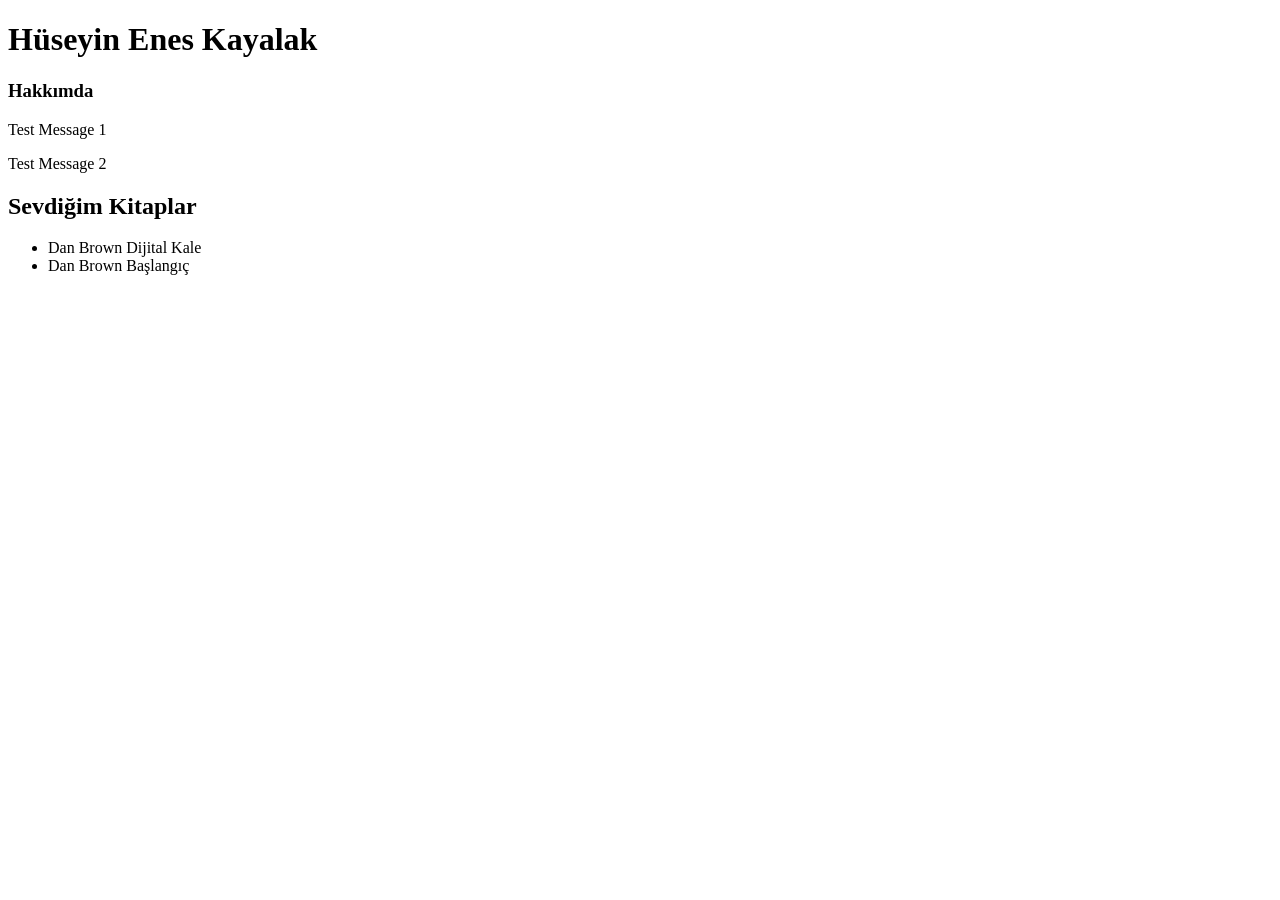
<file: index.html>
<!DOCTYPE html>
<html lang="en">
<head>
    <meta charset="UTF-8">
    <meta http-equiv="X-UA-Compatible" content="IE=edge">
    <meta name="viewport" content="width=device-width, initial-scale=1.0">
    <title>Document</title>
</head>
<body>
<!-- Başlık ve Hakkımda Kısmı -->
    <h1>Hüseyin Enes Kayalak</h1>
    <h3>Hakkımda</h3>
    <p>Test Message 1</p>
    <p>Test Message 2</p>

<!-- Sevdiğim Kitaplar Kısmı -->
    <h2>Sevdiğim Kitaplar</h2>
    <ul>
        <li>Dan Brown Dijital Kale</li>
        <li>Dan Brown Başlangıç</li>
    </ul>
</body>
</html>
</file>
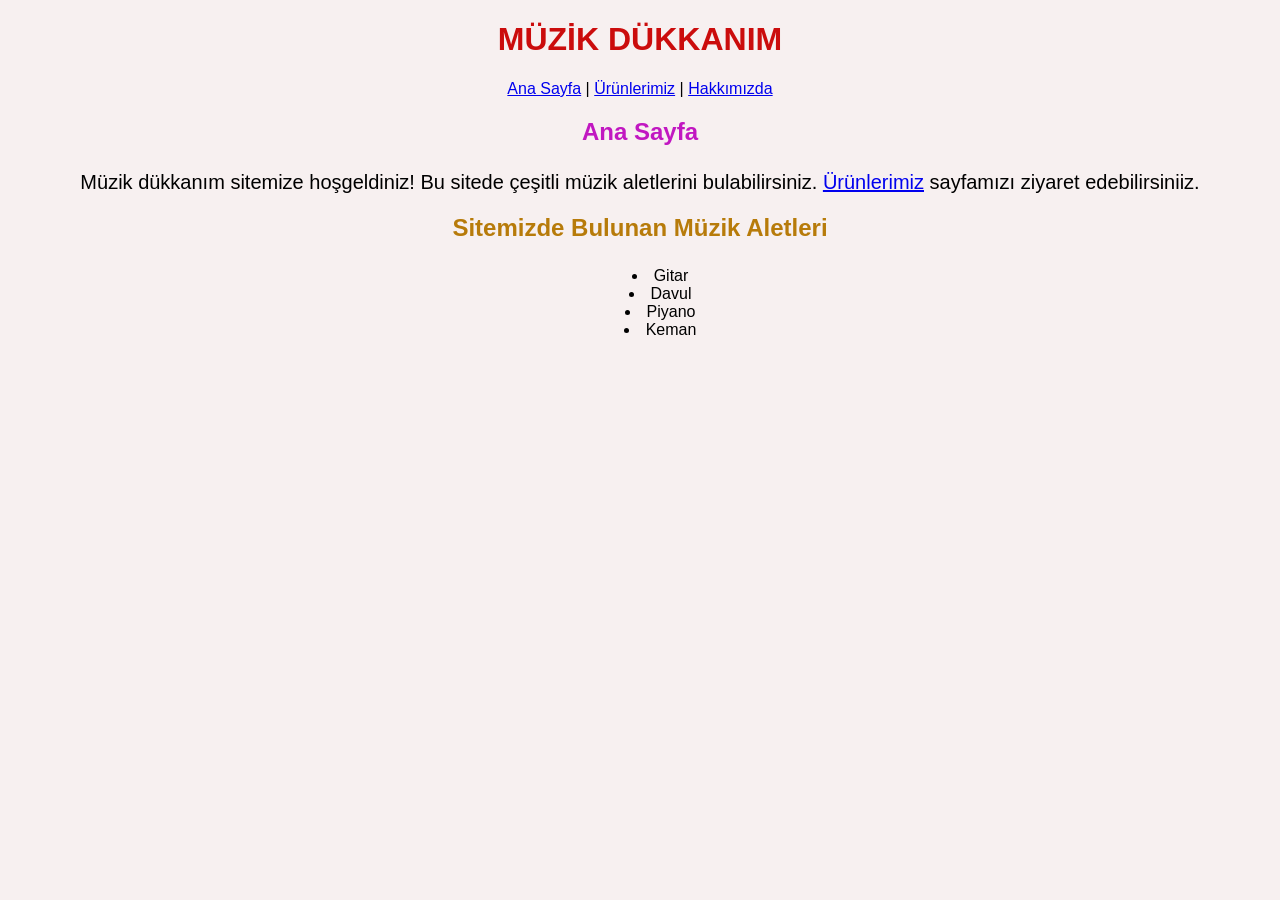
<file: css-odev-1/index.html>
<!DOCTYPE html>
<html lang="tr">
<head>
    <meta charset="UTF-8">
    <meta http-equiv="X-UA-Compatible" content="IE=edge">
    <meta name="viewport" content="width=device-width, initial-scale=1.0">
    <title>Ana Sayfa | Müzik Dükkanım</title>

    <link rel="stylesheet" href="style.css">

</head>
<body>

    <h1>Müzik Dükkanım</h1>

    <a href="index.html">Ana Sayfa</a> | 
    <a href="products.html">Ürünlerimiz</a> |
    <a href="about-us.html">Hakkımızda</a>

    <h2>Ana Sayfa</h2>
    <p>Müzik dükkanım sitemize hoşgeldiniz! Bu sitede çeşitli müzik aletlerini bulabilirsiniz. <a  href="products.html" style="font-size: 20px;">Ürünlerimiz</a> sayfamızı ziyaret edebilirsiniiz.</p>

    <h2 style="color: rgb(183, 123, 10);">Sitemizde Bulunan Müzik Aletleri</h2>
    <ul>
        <li>Gitar</li>
        <li>Davul</li>
        <li>Piyano</li>
        <li>Keman</li>
    </ul>
    
</body>
</html>
</file>
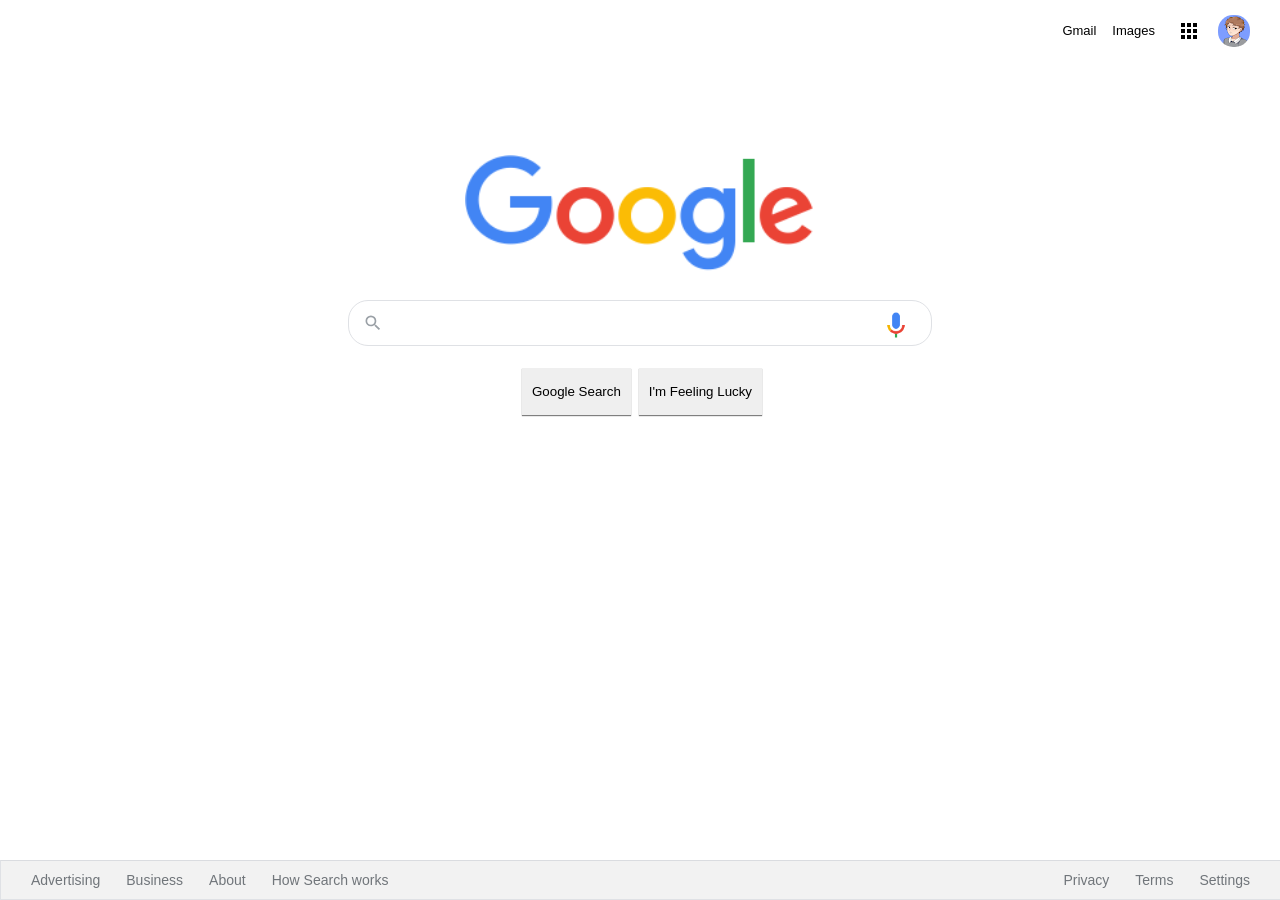
<file: css-odev-3/index.html>
<!DOCTYPE html>
<html lang="en">
  <head>
    <meta charset="UTF-8"/>
    <meta name="viewport" content="width=device-width, initial-scale=1.0" />
    <link rel="stylesheet" href="style.css"/>
    <title>Google</title>
  </head>
  <body>

    <div class="panel">
      <nav class="navigation">
        <ul class="header">
            <li style="margin: 8px" class="headerli">
                <a href="#">Gmail</a>
            </li>

            <li style="margin: 8px; margin-left: -2px;" class="headerli">
                <a href="#">Images</a>
            </li>

          <li style="margin: 8px" class="headerli">
            <a href="#"><img src="img/appsbutton.svg" style="width: 16px; height: 16px; margin-right: 3px;"></a>
          </li>
          <li class="pic headerli">
            <a href="#" target="_blank"><img src="img/unnamed.png" style="margin-right: 1px;" class="mypp"                                    2</></a>
          </li>
        </ul>
      </nav>
      
      <div class="container">
        <img
          src="img/googleLogo.png"
          width="350px"
        />
      </div>

      <div class="search-area">
        <div class="search">
          <div class="search-img">
            <span>
              <svg
                focusable="false"
                xmlns="http://www.w3.org/2000/svg"
                viewBox="0 0 24 24"
              >
                <path
                  d="M15.5 14h-.79l-.28-.27A6.471 6.471 0 0 0 16 9.5 6.5 6.5 0 1 0 9.5 16c1.61 0 3.09-.59 4.23-1.57l.27.28v.79l5 4.99L20.49 19l-4.99-5zm-6 0C7.01 14 5 11.99 5 9.5S7.01 5 9.5 5 14 7.01 14 9.5 11.99 14 9.5 14z"
                ></path>
              </svg>
            </span>
          </div>

          <div class="input-enter">
            <div class="input-area">
              <input type="text" class="input" maxlength="2048" autofocus="true"/>
            </div>
          </div>

        </div>

        <div class="voicelogo">
            <img src="img/voicelogo.png" alt="voicelogo" id="voicelogo">
        </div>

      </div>
      
      <div class="buttons">
        <a href="#"><button class="googlesearch">Google Search</button></a>
        <a href="#"><button class="feelinglucky">I'm Feeling Lucky</button></a>
      </div>
    </div>

    <nav>
      <ul class="footer">
        <li class="footerli">
          <a href="#">Advertising</a>
        </li>
        <li class="footerli">
          <a href="#">Business</a>
        </li>
        <li class="footerli">
          <a href="#">About</a>
        </li>
        <li class="footerli">
          <a href="#">How Search works</a>
        </li>
        <li class="footerli" style="float: right; margin-right: 35px">
          <a href="#">Settings</a>
        </li>

        <li class="footerli" style="float: right">
          <a href="#">Terms</a>
        </li>

        <li class="footerli" style="float: right">
          <a href="#">Privacy</a>
        </li>
      </ul>

    </nav>
  </body>

</html>
</file>
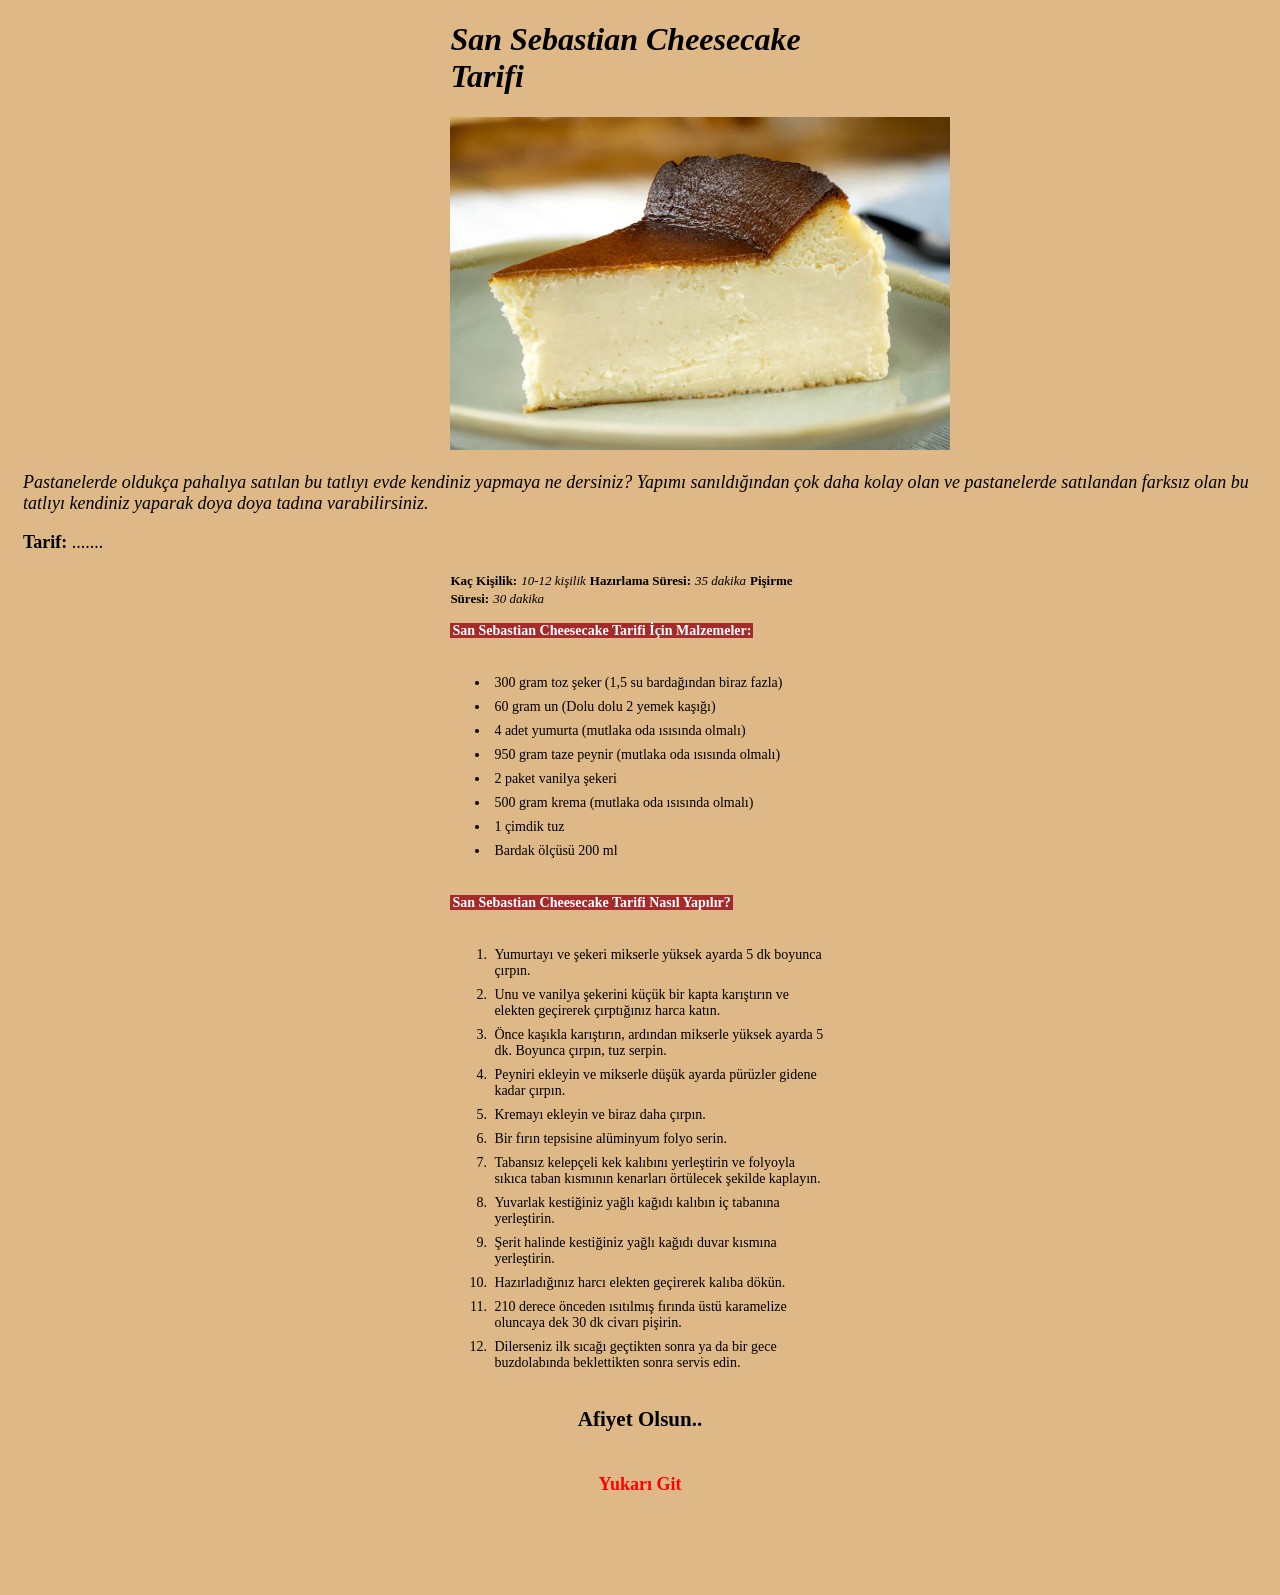
<file: html-odev-3/index.html>
<!DOCTYPE html>
<html lang="tr">
<head>
    <meta charset="UTF-8">
    <meta http-equiv="X-UA-Compatible" content="IE=edge">
    <meta name="viewport" content="width=device-width, initial-scale=1.0">
    <title>San Sebastian Cheesecake Tarifi</title>
    <link rel="stylesheet" href="style.css">
</head>
<body>
    <!-- Başlık - Header Başlangıcı  -->
        <h1 class="baslik" id="top">San Sebastian Cheesecake Tarifi</h1>  
    <!-- Başlık - Headar Sonu -->

    <!-- İçerik - Article Başlangıcı-->
        <article>
            <section class="tarif">
                <a href="https://www.nefisyemektarifleri.com/san-sebastian-cheesecake-yapimi-kolay-tadi-muhtesem-videolu/">
                    <img src="img/san-sebastian.png" alt="San Sebastian Cheesecake Tarifi" width="500" class="img">                
                </a>
                <p class="first_p">
                    <em>
                        Pastanelerde oldukça pahalıya satılan bu tatlıyı evde kendiniz yapmaya ne dersiniz? 
                        Yapımı sanıldığından çok daha kolay olan ve pastanelerde satılandan farksız olan bu tatlıyı 
                        kendiniz yaparak doya doya tadına varabilirsiniz.
                    </em> 
                </p>
                <p class="first_p">
                    <strong>Tarif:</strong> .......
                </p>
            </section>

        <!-- Tarif İçeriği Başlangıcı -->
            <section class="section">

                <p>
                    <strong class="tarif">Kaç Kişilik:</strong>
                        <em class="tarif_boyut">10-12 kişilik</em>
                    <strong class="tarif">Hazırlama Süresi:</strong>
                        <em class="tarif_boyut">35 dakika</em>
                    <strong class="tarif">Pişirme Süresi:</strong> 
                        <em class="tarif_boyut">30 dakika</em>
                </p>

                <p class="second_p">
                        <strong class="malzemeler">
                            San Sebastian Cheesecake Tarifi İçin Malzemeler:
                        </strong>
                    <ul class="second_p">
                        <li>300 gram toz şeker (1,5 su bardağından biraz fazla)</li>
                        <li>60 gram un (Dolu dolu 2 yemek kaşığı)</li>
                        <li>4 adet yumurta (mutlaka oda ısısında olmalı)</li>
                        <li>950 gram taze peynir (mutlaka oda ısısında olmalı)</li>
                        <li>2 paket vanilya şekeri</li>
                        <li>500 gram krema (mutlaka oda ısısında olmalı)</li>
                        <li>1 çimdik tuz</li>
                        <li>Bardak ölçüsü 200 ml</li>
                    </ul>                  
                </p>
                
                <p class="second_p">
                        <strong class="malzemeler">San Sebastian Cheesecake Tarifi Nasıl Yapılır?</strong>
                    <ol class="second_p">
                        <li>Yumurtayı ve şekeri mikserle yüksek ayarda 5 dk boyunca çırpın.</li>    
                        <li>Unu ve vanilya şekerini küçük bir kapta karıştırın ve elekten geçirerek çırptığınız harca katın.</li>             
                        <li>Önce kaşıkla karıştırın, ardından mikserle yüksek ayarda 5 dk. Boyunca çırpın, tuz serpin.</li>                        
                        <li>Peyniri ekleyin ve mikserle düşük ayarda pürüzler gidene kadar çırpın.</li>                    
                        <li>Kremayı ekleyin ve biraz daha çırpın.</li>                  
                        <li>Bir fırın tepsisine alüminyum folyo serin.</li>                    
                        <li>Tabansız kelepçeli kek kalıbını yerleştirin ve folyoyla sıkıca taban kısmının kenarları örtülecek şekilde kaplayın.</li>                        
                        <li>Yuvarlak kestiğiniz yağlı kağıdı kalıbın iç tabanına yerleştirin.</li>                    
                        <li>Şerit halinde kestiğiniz yağlı kağıdı duvar kısmına yerleştirin.</li> 
                        <li>Hazırladığınız harcı elekten geçirerek kalıba dökün.</li> 
                        <li>210 derece önceden ısıtılmış fırında üstü karamelize oluncaya dek 30 dk civarı pişirin.</li>
                        <li>Dilerseniz ilk sıcağı geçtikten sonra ya da bir gece buzdolabında beklettikten sonra servis edin. </li>
                    </ol>
                </p>

            </section>

        <!-- Tarif İçeriği Sonu -->
        </article>
    <!-- İçerik - Article Sonu-->


    <!-- Footer Başlangıcı-->
    <footer>
         <h3 >Afiyet Olsun..</h3>
         <br>
         <a href="#top">Yukarı Git</a>
    </footer>       
    <!-- Footer Sonu -->
</body>
</html>
</file>
<file: css-odev-1/style.css>
body {
    text-align: center;
    background-color: rgb(247, 240, 240);
    font-family: 'Segoe UI', sans-serif;
}

h1{
    color: rgb(203, 12, 12);
    text-transform: uppercase;
}

a {
    text-indent: 5px;
    font-size: 16px;
}

h2 {
    color:rgb(193, 23, 193);
    margin-bottom: 25px;
}

h3 {
    color: black;
}

ol {
    list-style-position: inside;
    font-size: 20px;
}

ul {
    list-style-position: inside;
}

p {
    font-size: 20px;
}

img {
    border-radius: 25px;
    margin-bottom: 10px;
}

.vizyon-misyon {
    text-align: left;
}
</file>
<file: css-odev-3/style.css>
@import url('https://fonts.googleapis.com/css2?family=Mulish:wght@400;500;800&family=Poppins:wght@400;500;700&display=swap');

*{
    list-style-type: none;
    /* font-family: 'Poppins', sans-serif; */
}

/* BAŞLIK BÖLÜM BAŞLANGIÇ */
.header {
    list-style-type: none;
    margin: 10px;
    overflow: hidden;
    margin-right: 16px;
    font-family: arial,sans-serif;
    font-size: 13px;
    display: flex;
    justify-content: end;
}
  
.headerli a {
    display: block;
    color: black;
    text-align: center;
    padding: 5px 5px;
    text-decoration: none;
}
  
.headerli a:hover {
    text-decoration: underline;
}
/* BAŞLIK BÖLÜM BİTİŞ */


/* ORTA BÖLÜM BAŞLANGIÇ */
.container {
   text-align: center;
   margin: 100px;
}
  
.search-area {
   background: #fff;
   display: flex;
   border: 1px solid #dfe1e5;
   box-shadow: none;
   z-index: 3;
   height: 44px;
   margin: 0 auto;
   margin-top: -77px;
   width: 582px;
   border-radius: 20px;
}
  
.search-area:hover {
  box-shadow: 0 2px 3px 0 rgba(0,0,0,0.24), 0 2px 5px 0 rgba(0,0,0,0.19);
}
  
.search {
   flex: 1;
   display: flex;
   padding: 5px 8px 0 16px;
   padding-left: 14px;
}
  
.search-img {
   display: flex;
   align-items: center;
   padding-right: 13px;
   margin-top: -5px;
}
  
.search-img span {
    color: #9aa0a6;
    height: 20px;
    width: 20px;
    margin-top: 0px;
    display: inline-block;
    fill: currentColor;
    line-height: 24px;
    position: relative;
}
  
.input-enter {
    display: flex;
    flex: 1;
    flex-wrap: wrap;
    background-color: transparent;
    outline: none;
}
  
.input-area {
    color: transparent;
    flex: 100%;
    white-space: pre;
    font: 16px arial, sans-serif;
    line-height: 34px;
    height: 34px !important;
    display: block;
}
  
.input {
    margin: 0;
    padding: 0;
    color: rgba(0, 0, 0, 0.87);
    word-wrap: break-word;
    outline: none;
    display: flex;
    flex: 100%;
    margin-top: -68px;
    font: 16px arial, sans-serif;
    line-height: 34px;
    height: 34px !important;
    text-rendering: auto;
    letter-spacing: normal;
    word-spacing: normal;
    text-transform: none;
    text-indent: 0px;
    text-shadow: none;
    text-align: start;
    appearance: textfield;
    cursor: text;
    border: none;
    width: 480px;
}
  
.googlesearch {
    margin: 11px 4px;
    padding: 0 16px;
    line-height: 27px;
    min-width: 54px;
    text-align: center;
    cursor: pointer;
    user-select: none;
    box-shadow: 0px 1px 1px rgba(0, 0, 0, 0.5);
}
  
.feelinglucky {
    padding: 0 16px;
    line-height: 27px;
    min-width: 54px;
    text-align: center;
    cursor: pointer;
    user-select: none;
    box-shadow: 0px 1px 1px rgba(0, 0, 0, 0.5);
}
  
.footer {
    margin: 0;
    padding: 0;
    overflow: hidden;
    border: 1px solid #dfe1e5;
    border-top: 1px solid #dadce0;
    position: fixed;
    bottom: 0;
    width: 100%;
    margin-left: -8px;
    line-height: 10px;
    background-color: #f2f2f2;
}

.buttons{
    display: block;
    text-align: center;
    cursor: pointer;
    border: 1px solid #f8f9fa;
    margin: 11px 4px;
    padding: 0 16px;
    font-size: 14px;
    font-family: Arial, Helvetica, sans-serif;
    border:1px #f2f2f2;
 }

 #voicelogo{
    position: relative;
    height: 30px;
    margin-top: 9px;
    left: -20px;
    cursor: pointer;
 }

 .googlesearch, .feelinglucky{
    border: none;
    padding: 10px;
 }

 .mypp{
  border-radius: 15px;
 }
  /* ORTA BÖLÜM BİTİŞ */


  /* ALT BÖLÜM BAŞLANGIÇ */
  .footerli {
    float: left;
  }
  
  .footerli a {
    display: block;
    color: #70757a;
    text-align: center;
    padding: 14px 16px;
    text-decoration: none;
    font-family: arial, sans-serif;
    font-size: 14px;
    margin-left: 14px;
    margin-right: -20px;
  }
  
  .footerli a:hover {
    text-decoration: underline;
  }
  /* ALT BÖLÜM BİTİŞ */
</file>
<file: html-odev-3/style.css>
body{
    background-color: burlywood;
}
.baslik{
   font-style: italic;
   margin-left: 35%;
   margin-right: 35%;
}
.img{
    margin-left: 35%;
    margin-right: 35%;
}
.tarif{
    font-size: 13px;
    /* color: brown;
    text-decoration: underline; */
}
.tarif_boyut{
    font-size: 13px;
}
.first_p{
    margin-left: 15px;
    font-size: 18px;
}
.second_p{
    font-size: 14px;
    margin-bottom: 32px;
}
.second_p li{
    padding: 4px;
}
footer{
    font-size: 18px;
    text-align: center;
    margin-bottom: 100px;
}
footer a{
    text-decoration: none;
    color: red;
    font-weight: bold;
}
.malzemeler{
    background-color: brown;
    color: white;
    padding-left: 2px;
    padding-right: 2px;
}
.section{
    margin-left: 35%;
    margin-right: 35%;
}
</file>
